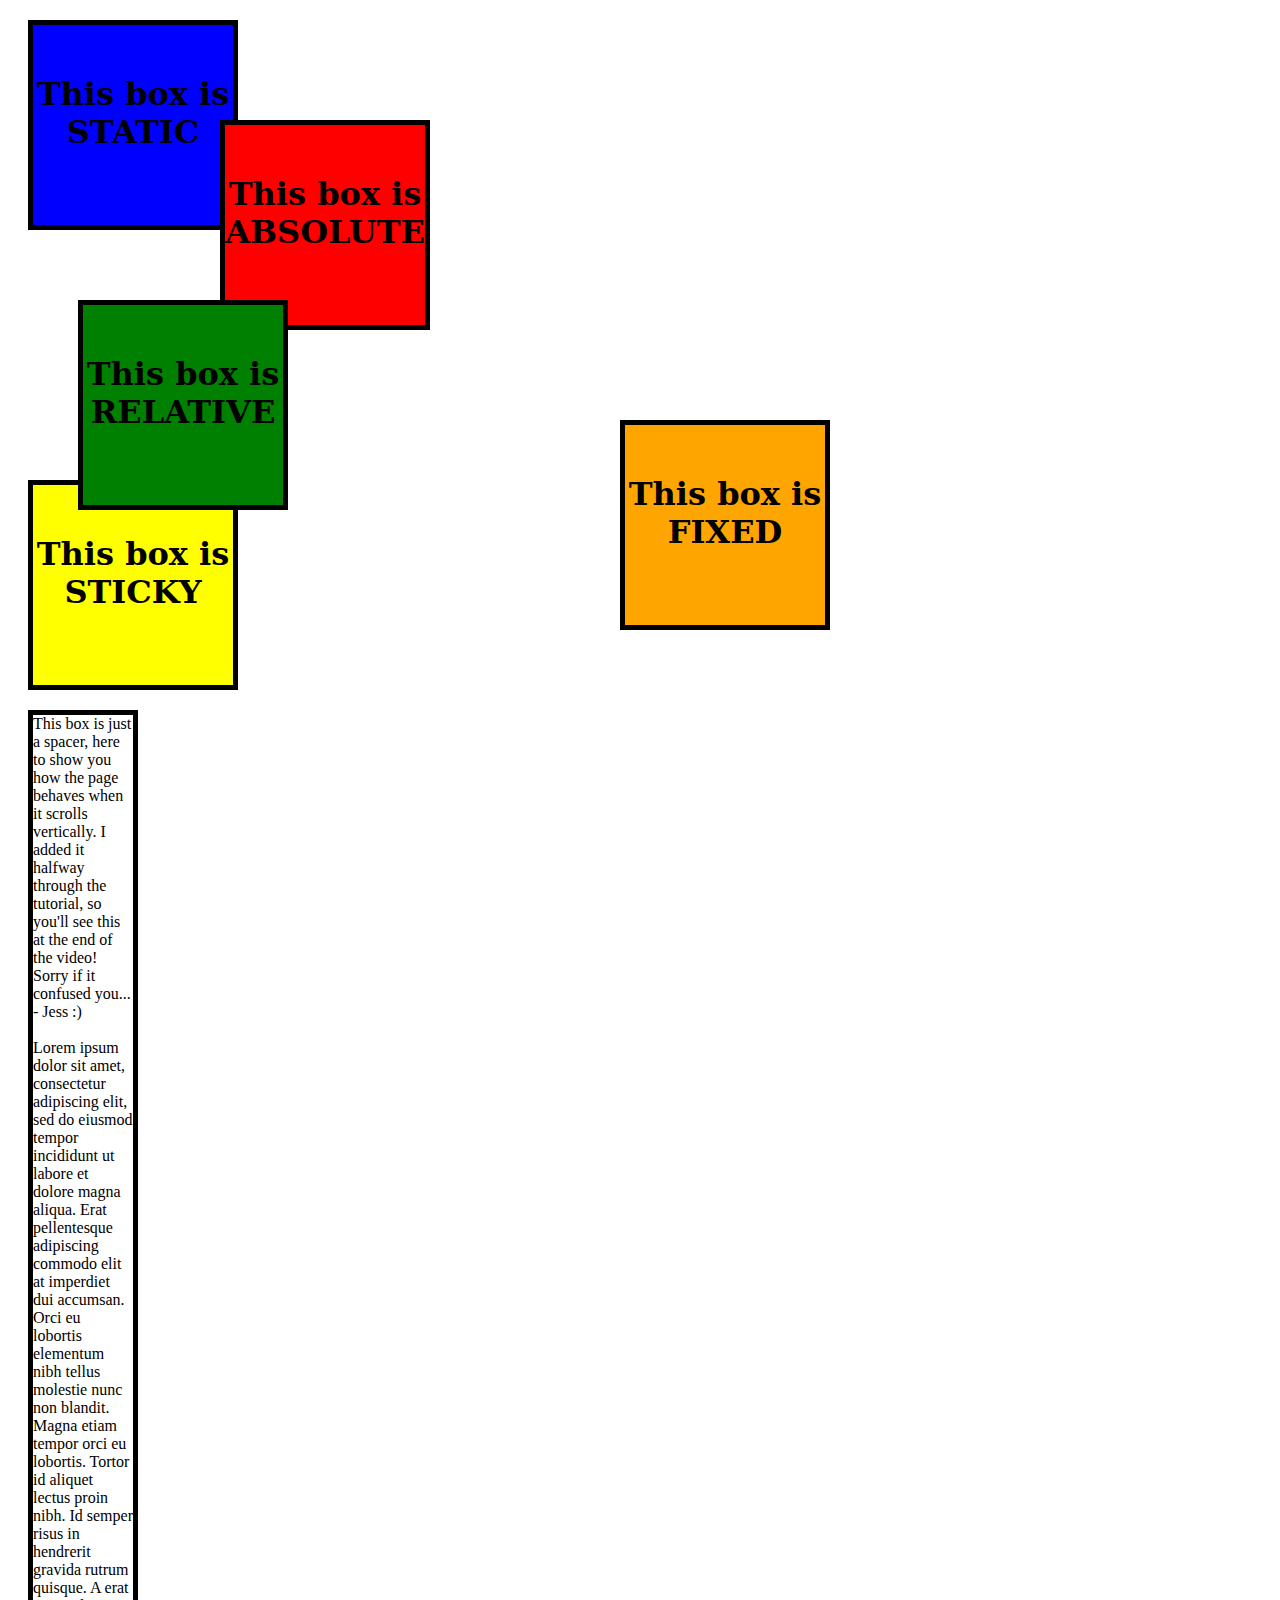
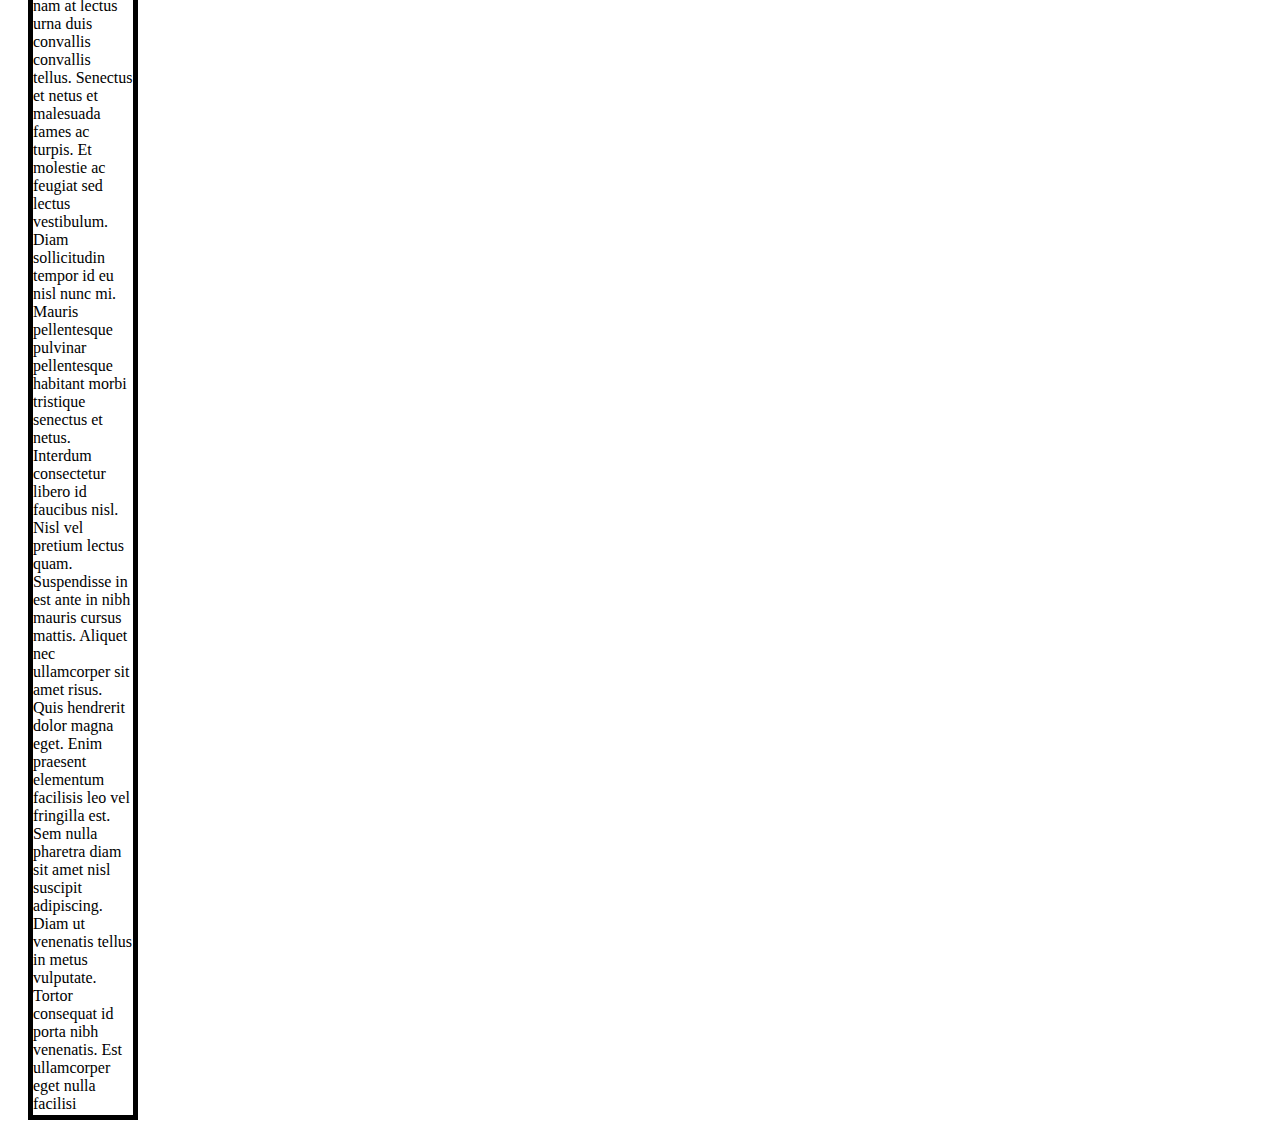
<file: pages/03csspositioning.html>
<!doctype html>
<html>
<head>
<meta charset="UTF-8">
<title>CSS Positioning Examples</title>
<style>
	h1 {
		font-family:Constantia, "Lucida Bright", "DejaVu Serif", Georgia, "serif";
		text-align: center;
		margin-top:50px;
	}
	
	div {
		width: 200px;
		height: 200px;
		border: solid black 5px;
		margin: 20px;
	}
	
	#static {
		background-color: blue;
	}
	
	#relative {
		position: relative;
		top: 50px;
		left: 50px;
		background-color: green;
		z-index: 2000;
	}
	
	#absolute {
		position: absolute;
		background-color: red;
		top: 100px;
		left: 200px;
		z-index: 1;
	}
	
	#fixed {
		position: fixed;
		background-color: orange;
		top: 400px;
		left: 600px;
	}
	
	#sticky {
		position: sticky;
		top: 0px;
		left: 0px;
		background-color: yellow;
	}
	
	#spacer {
		width: 100px;
		height: 2000px;
	}
	
</style>
</head>

<body>
	<div id="static"><h1>This box is STATIC</h1></div>
	<div id="relative"><h1>This box is RELATIVE</h1></div>
	<div id="absolute"><h1>This box is ABSOLUTE</h1></div>
	<div id="fixed"><h1>This box is FIXED</h1></div>
	<div id="sticky"><h1>This box is STICKY</h1></div>
	<div id="spacer">This box is just a spacer, here to show you how the page behaves when it scrolls vertically. I added it halfway through the tutorial, so you'll see this at the end of the video! Sorry if it confused you... - Jess :) <br><br>Lorem ipsum dolor sit amet, consectetur adipiscing elit, sed do eiusmod tempor incididunt ut labore et dolore magna aliqua. Erat pellentesque adipiscing commodo elit at imperdiet dui accumsan. Orci eu lobortis elementum nibh tellus molestie nunc non blandit. Magna etiam tempor orci eu lobortis. Tortor id aliquet lectus proin nibh. Id semper risus in hendrerit gravida rutrum quisque. A erat nam at lectus urna duis convallis convallis tellus. Senectus et netus et malesuada fames ac turpis. Et molestie ac feugiat sed lectus vestibulum. Diam sollicitudin tempor id eu nisl nunc mi. Mauris pellentesque pulvinar pellentesque habitant morbi tristique senectus et netus. Interdum consectetur libero id faucibus nisl. Nisl vel pretium lectus quam. Suspendisse in est ante in nibh mauris cursus mattis. Aliquet nec ullamcorper sit amet risus. Quis hendrerit dolor magna eget. Enim praesent elementum facilisis leo vel fringilla est. Sem nulla pharetra diam sit amet nisl suscipit adipiscing. Diam ut venenatis tellus in metus vulputate. Tortor consequat id porta nibh venenatis. Est ullamcorper eget nulla facilisi  </div>
</body>
</html>
</file>
